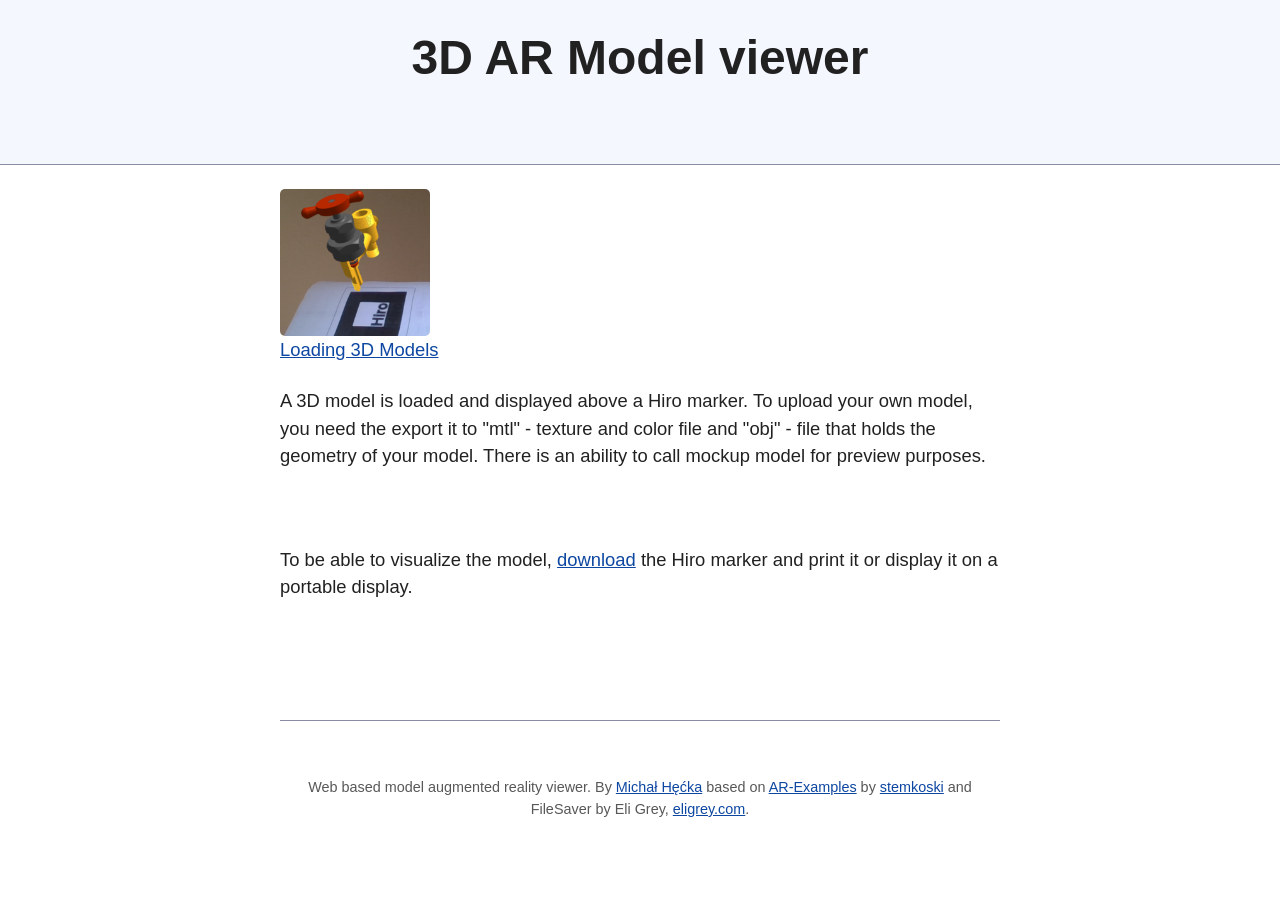
<file: index.html>
<html>
<head>
    <title>Home</title>
    <link rel=stylesheet href="css/index.css"/>
    <meta charset="utf-8">
</head>
<body>
<header>

    <h1>3D AR Model viewer</h1>
</header>

<main>
    <a href="model.html">
        <img style="width: 150px" src="images/demo/armodel.png">
    <br/>Loading 3D Models</a>
    <p>A 3D model is loaded and displayed above a Hiro marker. To upload your own model, you need the export it to "mtl" - texture and color file and "obj" - file that holds the geometry of your model. There is an ability to call mockup model for preview purposes.
    </p>

    <br>

    <p>To be able to visualize the model, <a href="markers/hiro.png" download>download</a> the Hiro marker and print it or display it on a portable display.</p>
</main>
<footer>
    <p>
        Web based model augmented reality viewer. By <a href="https://github.com/Miqeo">
        Michał Hęćka</a>
         based on <a href="https://github.com/stemkoski/AR-Examples">
        AR-Examples</a>
         by 
        <a href="https://github.com/stemkoski">
        stemkoski</a>
        and 
         FileSaver by Eli Grey, 
        <a href="http://eligrey.com">
            eligrey.com</a>.
    </p>
</footer>

</body>
</html>
</file>
<file: css/index.css>
/* Global variables. */
:root {
  /* Set sans-serif & mono fonts */
  --sans-font: -apple-system, BlinkMacSystemFont, "Avenir Next", Avenir,
    "Nimbus Sans L", Roboto, "Noto Sans", "Segoe UI", Arial, Helvetica,
    "Helvetica Neue", sans-serif;
  --mono-font: Consolas, Menlo, Monaco, "Andale Mono", "Ubuntu Mono", monospace;
  --standard-border-radius: 5px;
  --border-width: 1px;

  /* Default (light) theme */
  --bg: #fff;
  --accent-bg: #f5f7ff;
  --text: #212121;
  --text-light: #585858;
  --border: #898EA4;
  --accent: #0d47a1;
  --accent-hover: #1266e2;
  --accent-text: var(--bg);
  --code: #d81b60;
  --preformatted: #444;
  --marked: #ffdd33;
  --disabled: #efefef;
}

/* Dark theme */
@media (prefers-color-scheme: dark) {
  :root {
    color-scheme: dark;
    --bg: #212121;
    --accent-bg: #2b2b2b;
    --text: #dcdcdc;
    --text-light: #ababab;
    --accent: #ffb300;
    --accent-hover: #ffe099;
    --accent-text: var(--bg);
    --code: #f06292;
    --preformatted: #ccc;
    --disabled: #111;
  }
  /* Add a bit of transparency so light media isn't so glaring in dark mode */
  img,
  video {
    opacity: 0.8;
  }
}

/* Reset box-sizing */
*, *::before, *::after {
  box-sizing: border-box;
}

/* Reset default appearance */
textarea,
select,
input,
progress {
  appearance: none;
  -webkit-appearance: none;
  -moz-appearance: none;
}

html {
  /* Set the font globally */
  font-family: var(--sans-font);
  scroll-behavior: smooth;
}

/* Make the body a nice central block */
body {
  color: var(--text);
  background-color: var(--bg);
  font-size: 1.15rem;
  line-height: 1.5;
  display: grid;
  grid-template-columns: 1fr min(45rem, 90%) 1fr;
  margin: 0;
}
body > * {
  grid-column: 2;
}

/* Make the header bg full width, but the content inline with body */
body > header {
  background-color: var(--accent-bg);
  border-bottom: var(--border-width) solid var(--border);
  text-align: center;
  padding: 0 0.5rem 2rem 0.5rem;
  grid-column: 1 / -1;
}

body > header > *:only-child {
  margin-block-start: 2rem;
}

body > header h1 {
  max-width: 1200px;
  margin: 1rem auto;
}

body > header p {
  max-width: 40rem;
  margin: 1rem auto;
}

/* Add a little padding to ensure spacing is correct between content and header nav */
main {
  padding-top: 1.5rem;
}

body > footer {
  margin-top: 4rem;
  padding: 2rem 1rem 1.5rem 1rem;
  color: var(--text-light);
  font-size: 0.9rem;
  text-align: center;
  border-top: var(--border-width) solid var(--border);
}

/* Format headers */
h1 {
  font-size: 3rem;
}

h2 {
  font-size: 2.6rem;
  margin-top: 3rem;
}

h3 {
  font-size: 2rem;
  margin-top: 3rem;
}

h4 {
  font-size: 1.44rem;
}

h5 {
  font-size: 1.15rem;
}

h6 {
  font-size: 0.96rem;
}

p {
  margin: 1.5rem 0;
}

/* Prevent long strings from overflowing container */
p, h1, h2, h3, h4, h5, h6 {
  overflow-wrap: break-word;
}

/* Fix line height when title wraps */
h1,
h2,
h3 {
  line-height: 1.1;
}

/* Reduce header size on mobile */
@media only screen and (max-width: 720px) {
  h1 {
    font-size: 2.5rem;
  }

  h2 {
    font-size: 2.1rem;
  }

  h3 {
    font-size: 1.75rem;
  }

  h4 {
    font-size: 1.25rem;
  }
}

/* Format links & buttons */
a,
a:visited {
  color: var(--accent);
}

a:hover {
  text-decoration: none;
}

button,
.button,
a.button, /* extra specificity to override a */
input[type="submit"],
input[type="reset"],
input[type="button"] {
  border: var(--border-width) solid var(--accent);
  background-color: var(--accent);
  color: var(--accent-text);
  padding: 0.5em;
  text-decoration: none;
  line-height: normal;
}

.button[aria-disabled="true"], 
input:disabled,
textarea:disabled,
select:disabled,
button[disabled] {
  cursor: not-allowed;
  background-color: var(--disabled);
  border-color: var(--disabled);
  color: var(--text-light);
}

input[type="range"] {
  padding: 0;
}

/* Set the cursor to '?' on an abbreviation and style the abbreviation to show that there is more information underneath */
abbr[title] {
  cursor: help;
  text-decoration-line: underline;
  text-decoration-style: dotted;
}

button:enabled:hover,
.button:not([aria-disabled="true"]):hover,
input[type="submit"]:enabled:hover,
input[type="reset"]:enabled:hover,
input[type="button"]:enabled:hover {
  background-color: var(--accent-hover);
  border-color: var(--accent-hover);
  cursor: pointer;
}

.button:focus-visible,
button:focus-visible:where(:enabled),
input:enabled:focus-visible:where(
  [type="submit"],
  [type="reset"],
  [type="button"]
) {
  outline: 2px solid var(--accent);
  outline-offset: 1px;
}

/* Format navigation */
header nav {
  font-size: 1rem;
  line-height: 2;
  padding: 1rem 0 0 0;
}

/* Use flexbox to allow items to wrap, as needed */
header nav ul,
header nav ol {
  align-content: space-around;
  align-items: center;
  display: flex;
  flex-direction: row;
  flex-wrap: wrap;
  justify-content: center;
  list-style-type: none;
  margin: 0;
  padding: 0;
}

/* List items are inline elements, make them behave more like blocks */
header nav ul li,
header nav ol li {
  display: inline-block;
}

header nav a,
header nav a:visited {
  margin: 0 0.5rem 1rem 0.5rem;
  border: var(--border-width) solid var(--border);
  border-radius: var(--standard-border-radius);
  color: var(--text);
  display: inline-block;
  padding: 0.1rem 1rem;
  text-decoration: none;
}

header nav a:hover,
header nav a.current,
header nav a[aria-current="page"],
header nav a[aria-current="true"] {
  background: var(--bg);
  border-color: var(--accent);
  color: var(--accent);
  cursor: pointer;
}

/* Reduce nav side on mobile */
@media only screen and (max-width: 720px) {
  header nav a {
    border: none;
    padding: 0;
    text-decoration: underline;
    line-height: 1;
  }

  header nav a.current {
    background: none;
  }
}

/* Consolidate box styling */
aside, details, pre, progress {
  background-color: var(--accent-bg);
  border: var(--border-width) solid var(--border);
  border-radius: var(--standard-border-radius);
  margin-bottom: 1rem;
}

aside {
  font-size: 1rem;
  width: 30%;
  padding: 0 15px;
  margin-inline-start: 15px;
  float: right;
}
*[dir="rtl"] aside {
  float: left;
}

/* Make aside full-width on mobile */
@media only screen and (max-width: 720px) {
  aside {
    width: 100%;
    float: none;
    margin-inline-start: 0;
  }
}

article, fieldset, dialog {
  border: var(--border-width) solid var(--border);
  padding: 1rem;
  border-radius: var(--standard-border-radius);
  margin-bottom: 1rem;
}

article h2:first-child,
section h2:first-child,
article h3:first-child,
section h3:first-child {
  margin-top: 1rem;
}

section {
  border-top: var(--border-width) solid var(--border);
  border-bottom: var(--border-width) solid var(--border);
  padding: 2rem 1rem;
  margin: 3rem 0;
}

/* Don't double separators when chaining sections */
section + section,
section:first-child {
  border-top: 0;
  padding-top: 0;
}

section + section {
  margin-top: 0;
}

section:last-child {
  border-bottom: 0;
  padding-bottom: 0;
}

details {
  padding: 0.7rem 1rem;
}

summary {
  cursor: pointer;
  font-weight: bold;
  padding: 0.7rem 1rem;
  margin: -0.7rem -1rem;
  word-break: break-all;
}

details[open] > summary + * {
  margin-top: 0;
}

details[open] > summary {
  margin-bottom: 0.5rem;
}

details[open] > :last-child {
  margin-bottom: 0;
}

/* Format tables */
table {
  border-collapse: collapse;
  margin: 1.5rem 0;
}

figure > table {
  width: max-content;
  margin: 0;
}

td,
th {
  border: var(--border-width) solid var(--border);
  text-align: start;
  padding: 0.5rem;
}

th {
  background-color: var(--accent-bg);
  font-weight: bold;
}

tr:nth-child(even) {
  /* Set every other cell slightly darker. Improves readability. */
  background-color: var(--accent-bg);
}

table caption {
  font-weight: bold;
  margin-bottom: 0.5rem;
}

/* Format forms */
textarea,
select,
input,
button,
.button {
  font-size: inherit;
  font-family: inherit;
  padding: 0.5em;
  margin-bottom: 0.5rem;
  border-radius: var(--standard-border-radius);
  box-shadow: none;
  max-width: 100%;
  display: inline-block;
}
textarea,
select,
input {
  color: var(--text);
  background-color: var(--bg);
  border: var(--border-width) solid var(--border);
}
label {
  display: block;
}
textarea:not([cols]) {
  width: 100%;
}

/* Add arrow to drop-down */
select:not([multiple]) {
  background-image: linear-gradient(45deg, transparent 49%, var(--text) 51%),
    linear-gradient(135deg, var(--text) 51%, transparent 49%);
  background-position: calc(100% - 15px), calc(100% - 10px);
  background-size: 5px 5px, 5px 5px;
  background-repeat: no-repeat;
  padding-inline-end: 25px;
}
*[dir="rtl"] select:not([multiple]) {
  background-position: 10px, 15px;
}

/* checkbox and radio button style */
input[type="checkbox"],
input[type="radio"] {
  vertical-align: middle;
  position: relative;
  width: min-content;
}

input[type="checkbox"] + label,
input[type="radio"] + label {
  display: inline-block;
}

input[type="radio"] {
  border-radius: 100%;
}

input[type="checkbox"]:checked,
input[type="radio"]:checked {
  background-color: var(--accent);
}

input[type="checkbox"]:checked::after {
  /* Creates a rectangle with colored right and bottom borders which is rotated to look like a check mark */
  content: " ";
  width: 0.2em;
  height: 0.4em;
  border-radius: 0;
  position: absolute;
  top: 0.04em;
  left: 0.18em;
  background-color: transparent;
  border-right: solid var(--bg) 0.08em;
  border-bottom: solid var(--bg) 0.08em;
  font-size: 1.8em;
  transform: rotate(45deg);
}
input[type="radio"]:checked::after {
  /* creates a colored circle for the checked radio button  */
  content: " ";
  width: 0.3em;
  height: 0.3em;
  border-radius: 100%;
  position: absolute;
  top: 0.125em;
  background-color: var(--bg);
  left: 0.125em;
  font-size: 1.8em;
}

/* Makes input fields wider on smaller screens */
@media only screen and (max-width: 720px) {
  textarea,
  select,
  input {
    width: 100%;
  }
}

/* Set a height for color input */
input[type="color"] {
  height: 2.5rem;
  padding:  0.2rem;
}

/* do not show border around file selector button */
input[type="file"] {
  border: 0;
}

/* Misc body elements */
hr {
  border: none;
  height: var(--border-width);
  background: var(--border);
  margin: 1rem auto;
}

mark {
  padding: 2px 5px;
  border-radius: var(--standard-border-radius);
  background-color: var(--marked);
  color: black;
}

mark a {
  color: #0d47a1;
}

img,
video {
  max-width: 100%;
  height: auto;
  border-radius: var(--standard-border-radius);
}

figure {
  margin: 0;
  display: block;
  overflow-x: auto;
}

figure > img,
figure > picture > img {
  display: block;
  margin-inline: auto;
}

figcaption {
  position: sticky;
  left: 0;
  text-align: center;
  font-size: 0.9rem;
  color: var(--text-light);
  margin-block: 1rem;
}

blockquote {
  margin-inline-start: 2rem;
  margin-inline-end: 0;
  margin-block: 2rem;
  padding: 0.4rem 0.8rem;
  border-inline-start: 0.35rem solid var(--accent);
  color: var(--text-light);
  font-style: italic;
}

cite {
  font-size: 0.9rem;
  color: var(--text-light);
  font-style: normal;
}

dt {
    color: var(--text-light);
}

/* Use mono font for code elements */
code,
pre,
pre span,
kbd,
samp {
  font-family: var(--mono-font);
  color: var(--code);
}

kbd {
  color: var(--preformatted);
  border: var(--border-width) solid var(--preformatted);
  border-bottom: 3px solid var(--preformatted);
  border-radius: var(--standard-border-radius);
  padding: 0.1rem 0.4rem;
}

pre {
  padding: 1rem 1.4rem;
  max-width: 100%;
  overflow: auto;
  color: var(--preformatted);
}

/* Fix embedded code within pre */
pre code {
  color: var(--preformatted);
  background: none;
  margin: 0;
  padding: 0;
}

/* Progress bars */
/* Declarations are repeated because you */
/* cannot combine vendor-specific selectors */
progress {
  width: 100%;
}

progress:indeterminate {
  background-color: var(--accent-bg);
}

progress::-webkit-progress-bar {
  border-radius: var(--standard-border-radius);
  background-color: var(--accent-bg);
}

progress::-webkit-progress-value {
  border-radius: var(--standard-border-radius);
  background-color: var(--accent);
}

progress::-moz-progress-bar {
  border-radius: var(--standard-border-radius);
  background-color: var(--accent);
  transition-property: width;
  transition-duration: 0.3s;
}

progress:indeterminate::-moz-progress-bar {
  background-color: var(--accent-bg);
}

dialog {
  background-color: var(--bg);
  max-width: 40rem;
  margin: auto;
}

dialog::backdrop {
  background-color: var(--bg);
  opacity: 0.8;
}

@media only screen and (max-width: 720px) {
  dialog {
    max-width: calc(100vw - 2rem);
  }
}

/* Superscript & Subscript */
/* Prevent scripts from affecting line-height. */
sup, sub {
  vertical-align: baseline;
  position: relative;
}

sup {
  top: -0.4em;
}

sub { 
  top: 0.3em; 
}

/* Classes for notices */
.notice {
  background: var(--accent-bg);
  border: var(--border-width) solid var(--border);
  border-radius: var(--standard-border-radius);
  padding: 1.5rem;
  margin: 2rem 0;
}

div.notice p:first-of-type {
	margin-top: 0;
}

div.notice p:last-of-type {
	margin-bottom: 0;
}

/* Print */
@media print {
  @page {
    margin: 1cm;
  }
  body {
    display: block;
  }
  body > header {
    background-color: unset;
  }
  body > header nav,
  body > footer {
    display: none;
  }
  article {
    border: none;
    padding: 0;
  }
  a[href^="http"]::after {
    content: " <" attr(href) ">";
  }
  abbr[title]:after {
    content: " (" attr(title) ")";
  }
  a {
    text-decoration: none;
  }
  p {
    widows: 3;
    orphans: 3;
  }
  hr {
    border-top: var(--border-width) solid var(--border);
  }
  mark {
    border: var(--border-width) solid var(--border);
  }
  pre, table, figure, img, svg {
    break-inside: avoid;
  }
  pre code {
    white-space: pre-wrap;
  }
}
</file>
